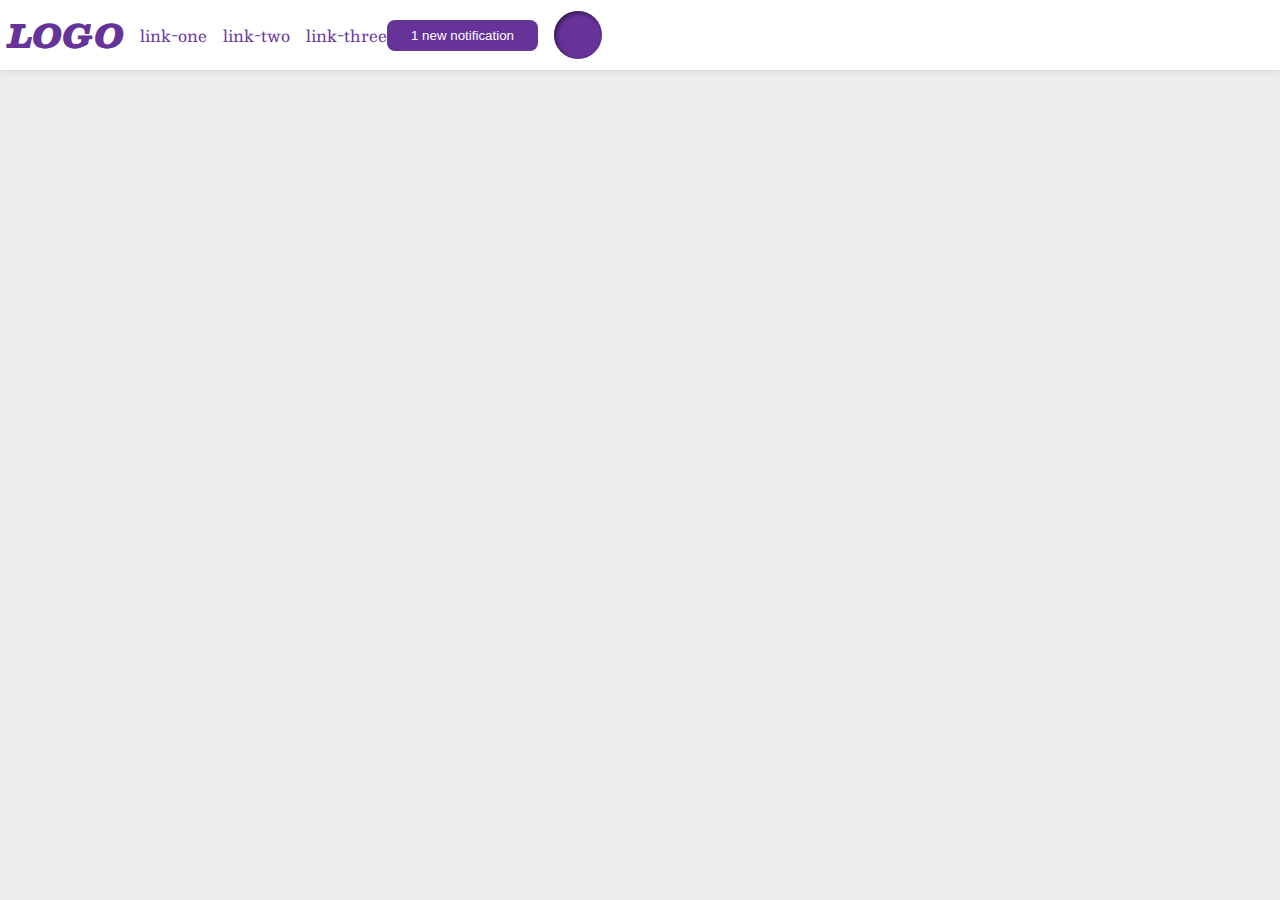
<file: flex/03-flex-header-2/index.html>
<!DOCTYPE html>
<html lang="en">
  <head>
    <meta charset="UTF-8">
    <meta http-equiv="X-UA-Compatible" content="IE=edge">
    <meta name="viewport" content="width=device-width, initial-scale=1.0">
    <title>Flex Header 2</title>
    <link rel="stylesheet" href="style.css">
  </head>
  <body>
    
    <div class="header">
      <div class = "left">
      <div class="logo">
        LOGO
      </div>
      <ul class="links">
        <li><a href="google.com">link-one</a></li>
        <li><a href="google.com">link-two</a></li>
        <li><a href="google.com">link-three</a></li>
      </ul>
      </div>
    <div class = "right">
      <button class="notifications">
        1 new notification
      </button>
      <div class="profile-image"></div>
    </div>
    </div>
  </body>
</html>
</file>
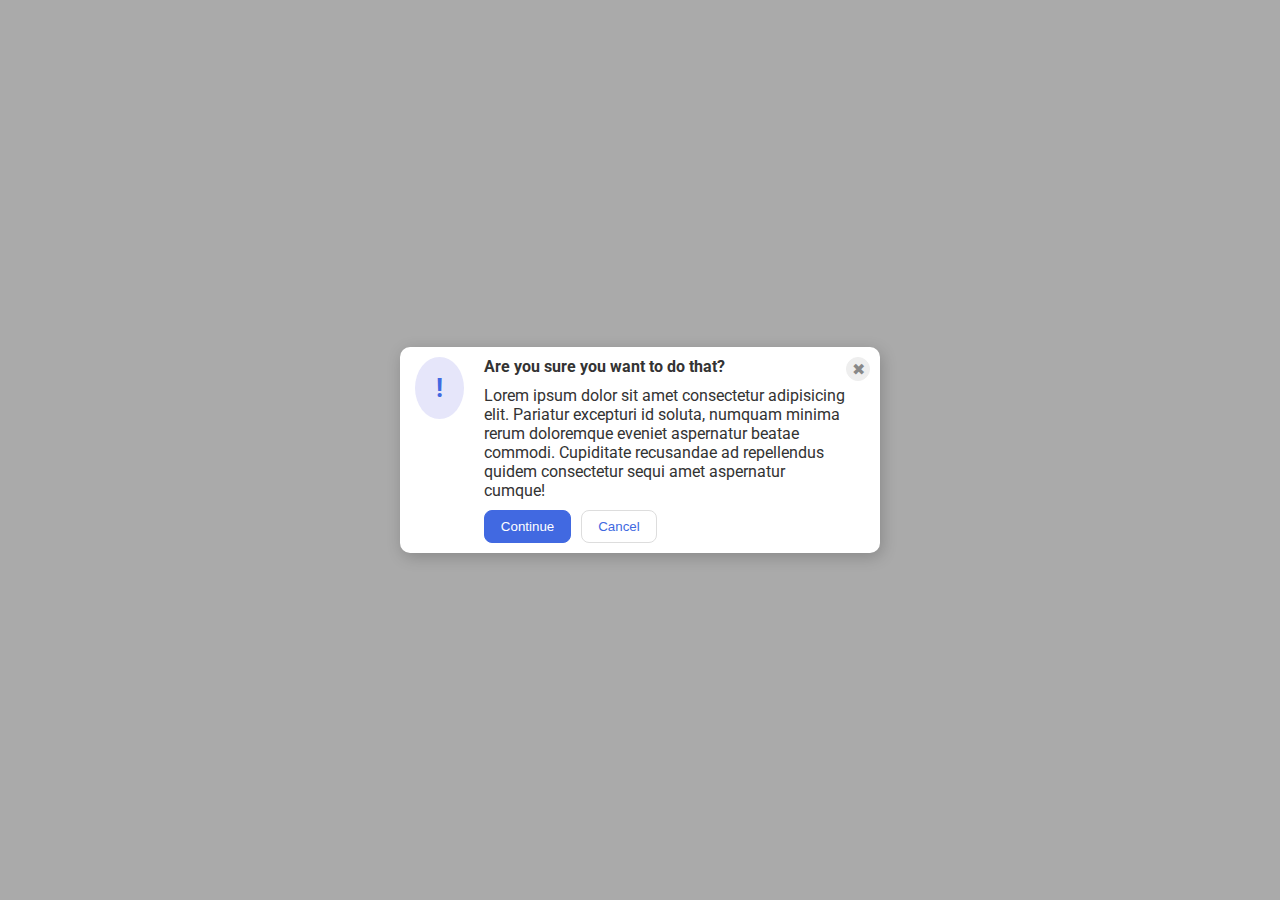
<file: flex/05-flex-modal/index.html>
<!DOCTYPE html>
<html lang="en">
  <head>
    <meta charset="UTF-8">
    <meta http-equiv="X-UA-Compatible" content="IE=edge">
    <meta name="viewport" content="width=device-width, initial-scale=1.0">
    <link rel="stylesheet" href="style.css">
    <title>Modal</title>
  </head>
  <body>
    <div class="modal">
      <div class="icon">!</div>
      <div class = "maintext">
        <div class="header">Are you sure you want to do that?</div>  
        <div class="text">Lorem ipsum dolor sit amet consectetur adipisicing elit. Pariatur excepturi id soluta, numquam minima rerum doloremque eveniet aspernatur beatae commodi. Cupiditate recusandae ad repellendus quidem consectetur sequi amet aspernatur cumque!</div>
        <div class = "button-text">
          <button class="continue">Continue</button>
          <button class="cancel">Cancel</button>
        </div>
      </div>
      <button class="close-button">✖</button>
    </div>
  </body>
</html>
</file>
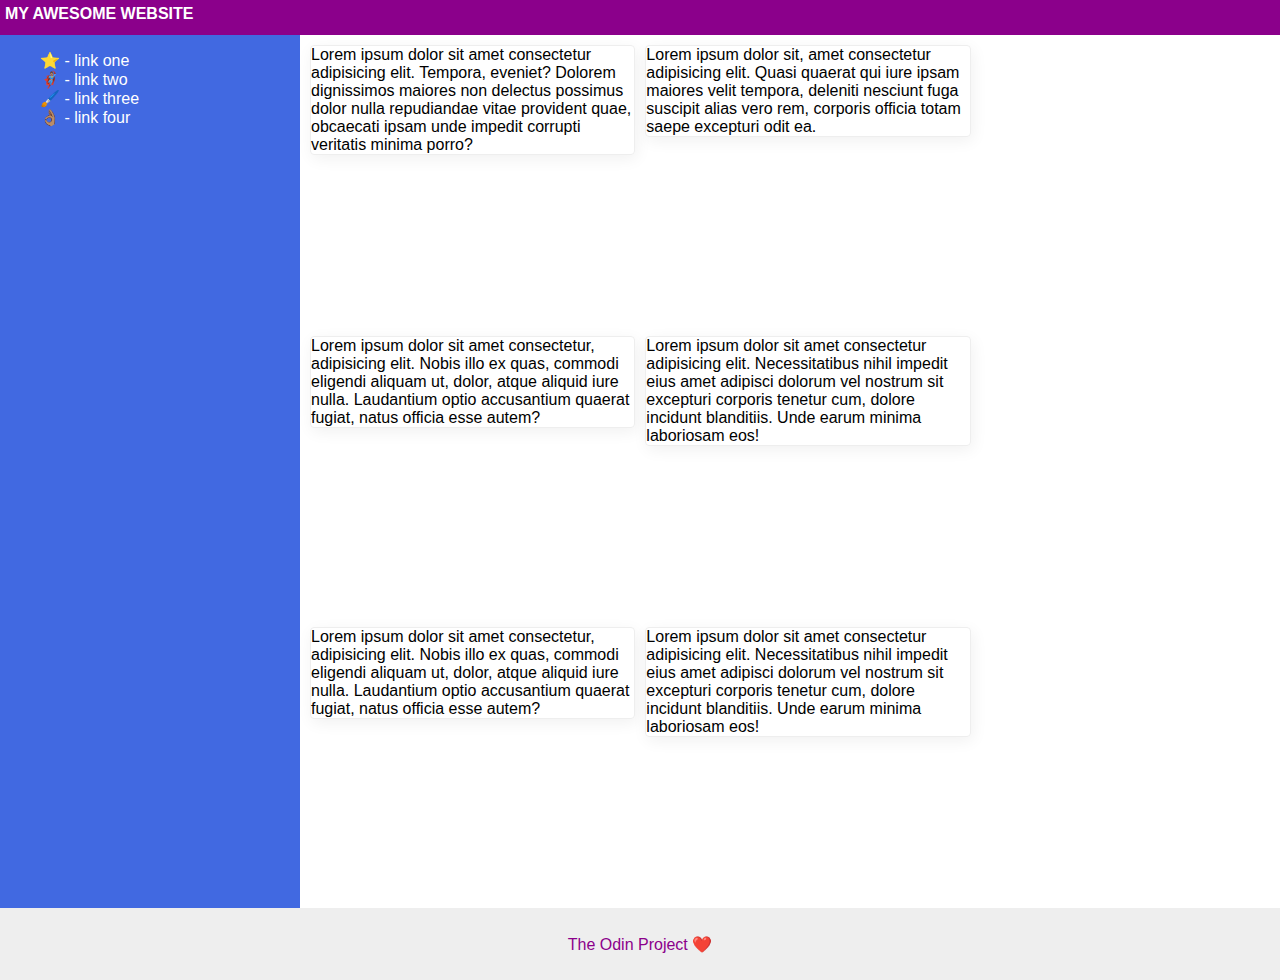
<file: flex/07-flex-layout-2/index.html>
<!DOCTYPE html>
<html lang="en">
  <head>
    <meta charset="UTF-8">
    <meta http-equiv="X-UA-Compatible" content="IE=edge">
    <meta name="viewport" content="width=device-width, initial-scale=1.0">
    <title>The Holy Grail</title>
    <link rel="stylesheet" href="style.css">
  </head>
  <body>
    <div class="header">
      MY AWESOME WEBSITE
    </div>
    <div class = "body">
    <div class="sidebar">
      <ul>
        <li><a href="#">⭐ - link one</a></li>
        <li><a href="#">🦸🏽‍♂️ - link two</a></li>
        <li><a href="#">🖌️ - link three</a></li>
        <li><a href="#">👌🏽 - link four</a></li>
      </ul>
    </div>
    <div class="card-section">
    <div class="card">Lorem ipsum dolor sit amet consectetur adipisicing elit. Tempora, eveniet? Dolorem dignissimos maiores non delectus possimus dolor nulla repudiandae vitae provident quae, obcaecati ipsam unde impedit corrupti veritatis minima porro?</div>
    <div class="card">Lorem ipsum dolor sit, amet consectetur adipisicing elit. Quasi quaerat qui iure ipsam maiores velit tempora, deleniti nesciunt fuga suscipit alias vero rem, corporis officia totam saepe excepturi odit ea.</div>
    <div class="card">Lorem ipsum dolor sit amet consectetur, adipisicing elit. Nobis illo ex quas, commodi eligendi aliquam ut, dolor, atque aliquid iure nulla. Laudantium optio accusantium quaerat fugiat, natus officia esse autem?</div>
    <div class="card">Lorem ipsum dolor sit amet consectetur adipisicing elit. Necessitatibus nihil impedit eius amet adipisci dolorum vel nostrum sit excepturi corporis tenetur cum, dolore incidunt blanditiis. Unde earum minima laboriosam eos!</div>
    <div class="card">Lorem ipsum dolor sit amet consectetur, adipisicing elit. Nobis illo ex quas, commodi eligendi aliquam ut, dolor, atque aliquid iure nulla. Laudantium optio accusantium quaerat fugiat, natus officia esse autem?</div>
    <div class="card">Lorem ipsum dolor sit amet consectetur adipisicing elit. Necessitatibus nihil impedit eius amet adipisci dolorum vel nostrum sit excepturi corporis tenetur cum, dolore incidunt blanditiis. Unde earum minima laboriosam eos!</div>
    </div>  
  </div>
    <div class="footer">
      The Odin Project ❤️
    </div>
  </body>
</html>
</file>
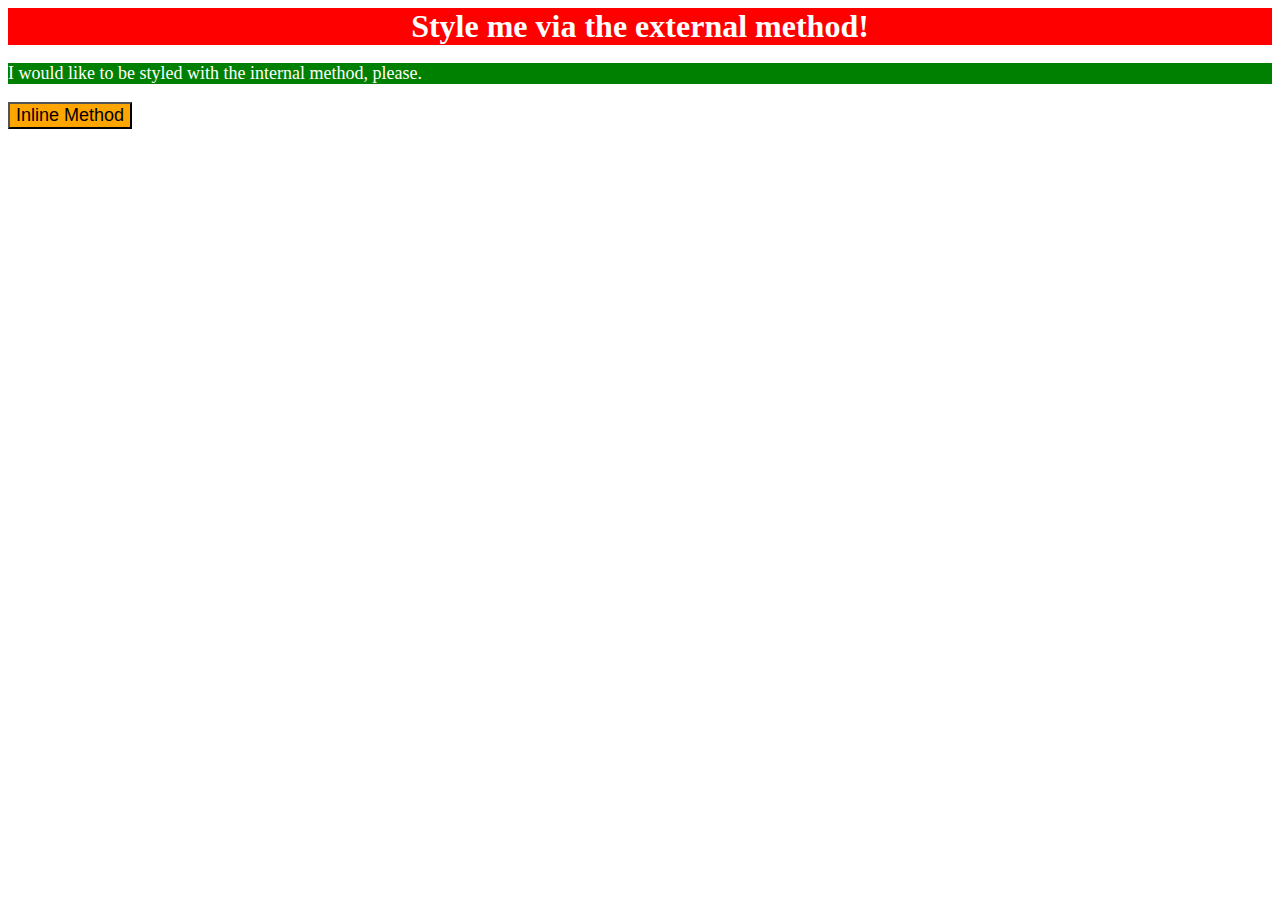
<file: foundations/01-css-methods/index.html>
<!DOCTYPE html>
<html lang="en">
  <head>
    <meta charset="UTF-8">
    <meta http-equiv="X-UA-Compatible" content="IE=edge">
    <meta name="viewport" content="width=device-width, initial-scale=1.0">
    <title>Methods for Adding CSS</title>
    <link rel="stylesheet" href="./styles.css">
    <style>
      p {
        background-color: green;
        color: white; 
        font-size: 18px;
      }
    </style>
  </head>
  <body>
    <div>Style me via the external method!</div>
    <p>I would like to be styled with the internal method, please.</p>
    <button style="background-color: orange; font-size: 18px">Inline Method</button>
  </body>
</html>
</file>
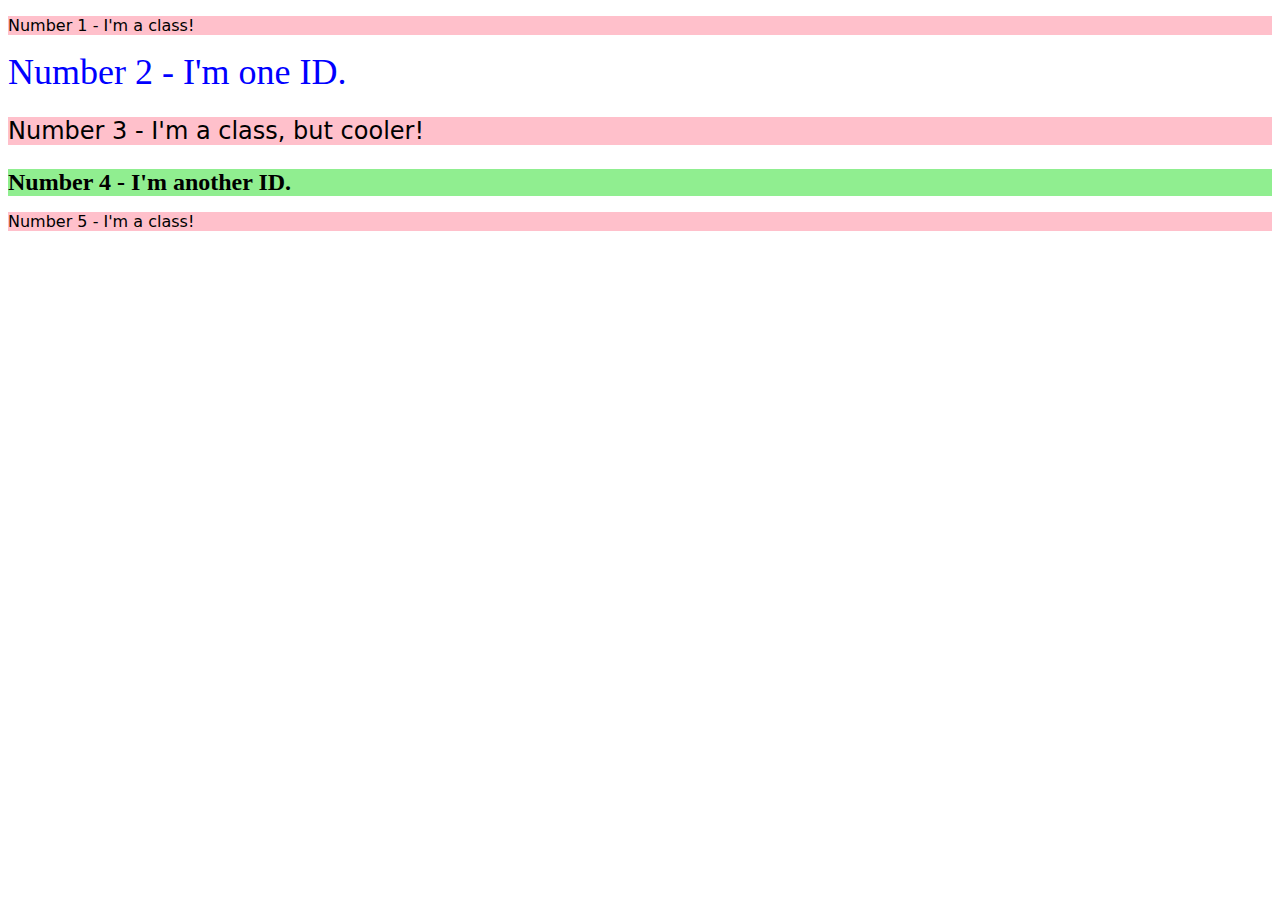
<file: foundations/02-class-id-selectors/index.html>
<!DOCTYPE html>
<html lang="en">
  <head>
    <meta charset="UTF-8">
    <meta http-equiv="X-UA-Compatible" content="IE=edge">
    <meta name="viewport" content="width=device-width, initial-scale=1.0">
    <title>Class and ID Selectors</title>
    <link rel="stylesheet" href="style.css">
  </head>
  <body>
    <p class="odd">Number 1 - I'm a class!</p>
    <div id="two">Number 2 - I'm one ID.</div>
    <p class="odd" style="font-size: 24px;">Number 3 - I'm a class, but cooler!</p>
    <div id="four">Number 4 - I'm another ID.</div>
    <p class="odd">Number 5 - I'm a class!</p>
  </body>
</html>
</file>
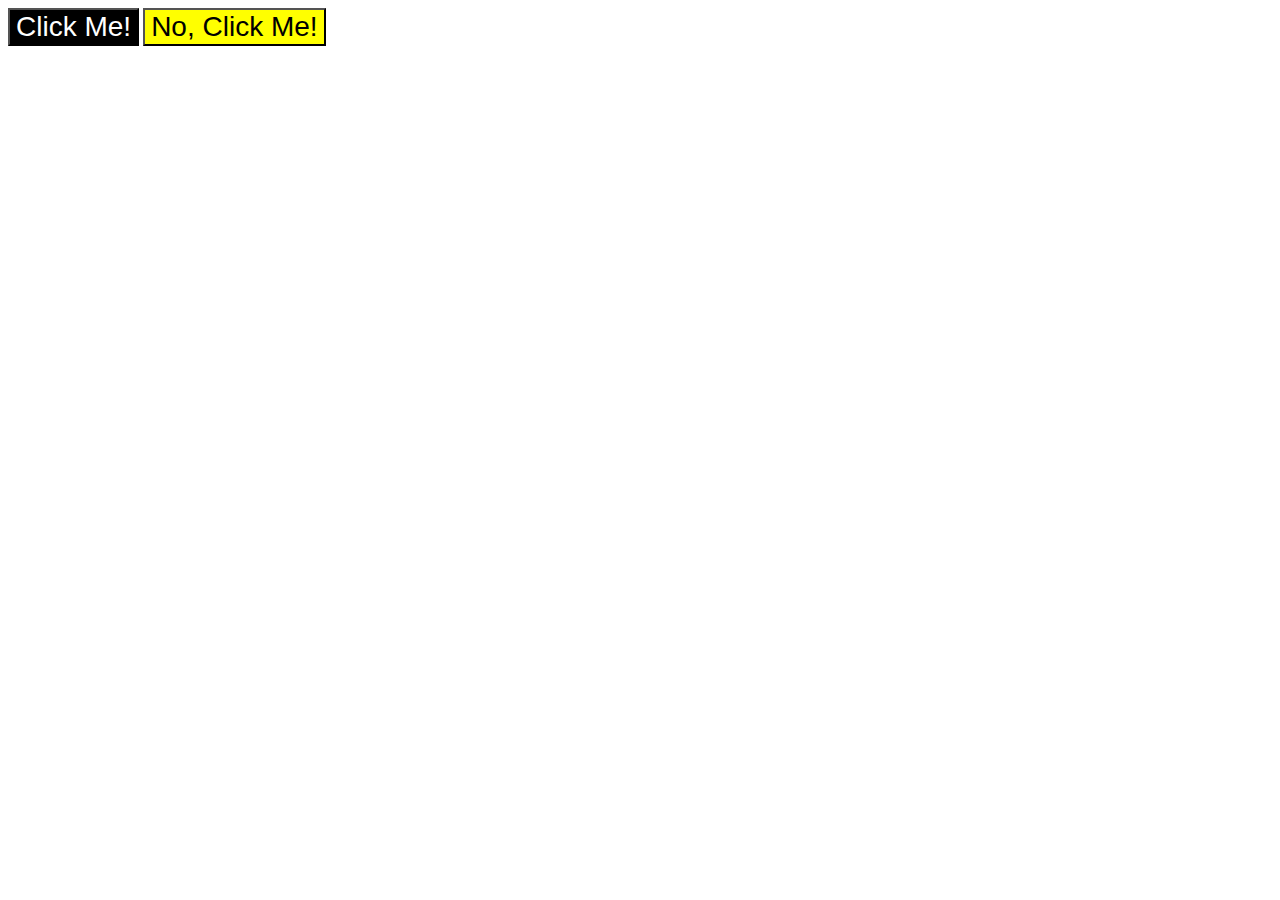
<file: foundations/03-grouping-selectors/index.html>
<!DOCTYPE html>
<html lang="en">
  <head>
    <meta charset="UTF-8">
    <meta http-equiv="X-UA-Compatible" content="IE=edge">
    <meta name="viewport" content="width=device-width, initial-scale=1.0">
    <title>Grouping Selectors</title>
    <link rel="stylesheet" href="style.css">
  </head>
  <body>
    <button class="left">Click Me!</button>
    <button class="right">No, Click Me!</button>
  </body>
</html>
</file>
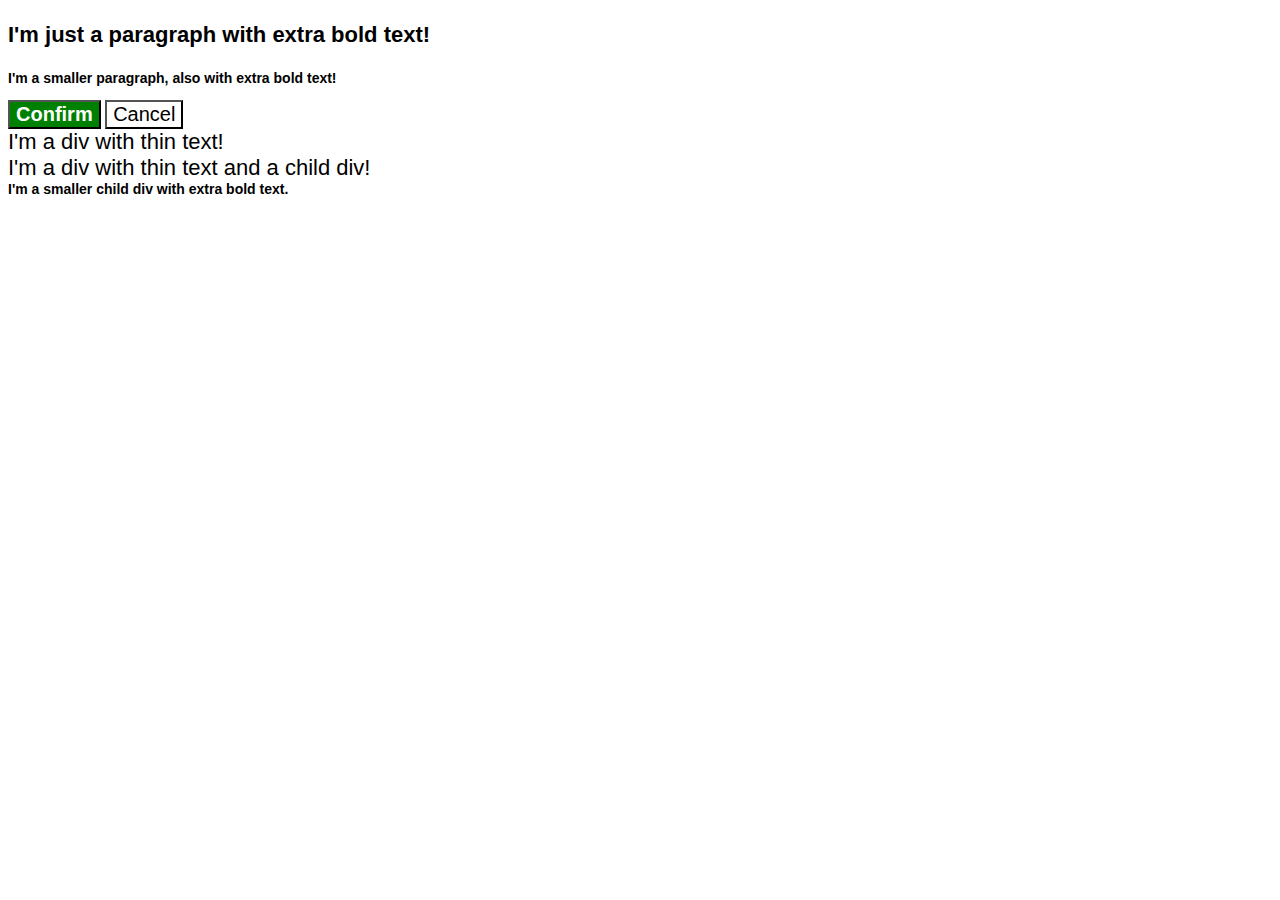
<file: foundations/06-cascade-fix/index.html>
<!DOCTYPE html>
<html lang="en">
  <head>
    <meta charset="UTF-8">
    <meta http-equiv="X-UA-Compatible" content="IE=edge">
    <meta name="viewport" content="width=device-width, initial-scale=1.0">
    <title>Fix the Cascade</title>
    <link rel="stylesheet" href="style.css">
  </head>
  <body>
    <p class="para">I'm just a paragraph with extra bold text!</p>
    <p class="para small-para">I'm a smaller paragraph, also with extra bold text!</p>
    <button id="confirm-button" class="button confirm">Confirm</button>
    <button id="cancel-button" class="button cancel">Cancel</button>
    <div class="text">I'm a div with thin text!</div>
    <div class="text">I'm a div with thin text and a child div!
    <!-- text child needs to be fixed-->
      <div class="text child">I'm a smaller child div with extra bold text.</div>
    </div>
  </body>
</html>
</file>
<file: flex/03-flex-header-2/style.css>
/* this is some magical font-importing.  
you'll learn about it later. */
@import url('https://fonts.googleapis.com/css2?family=Besley:ital,wght@0,400;1,900&display=swap');

body {
  margin: 0;
  background: #eee;
  font-family: Besley, serif;
}

.header {
  background: white;
  border-bottom: 1px solid #ddd;
  box-shadow: 0 0 8px rgba(0,0,0,.1);
  display: flex;
  padding: 8px;
}

.profile-image {
  background: rebeccapurple;
  box-shadow: inset 2px 2px 4px rgba(0,0,0,.5);
  border-radius: 50%;
  width: 48px;
  height: 48px;
}

.left , .right{
  justify-content: space-around;
  display: flex;
  align-items: center;
  gap: 16px;
}

.logo {
  color: rebeccapurple;
  font-size: 32px;
  font-weight: 900;
  font-style: italic;
}

button {
  border: none;
  border-radius: 8px;
  background: rebeccapurple;
  color: white;
  padding: 8px 24px;
}

a {
  /* this removes the line under our links */
  text-decoration: none;
  color: rebeccapurple;
}

ul {
  list-style-type: none;
  display: flex;
  gap: 16px;
  margin: 0;
  padding: 0;
}
</file>
<file: flex/05-flex-modal/style.css>
@import url('https://fonts.googleapis.com/css2?family=Roboto:wght@400;700&display=swap');

html, body {
  height: 100%;
}

body {
  font-family: Roboto, sans-serif;
  margin: 0;
  background: #aaa;
  color: #333;
  /* I'll give you this one for free lol */
  display: flex;
  align-items: center;
  justify-content: center;
}

.modal {
  background: white;
  width: 480px;
  border-radius: 10px;
  box-shadow: 2px 4px 16px rgba(0,0,0,.2);
  display: flex;
  align-items: flex-start;

}

.icon {
  color: royalblue;
  font-size: 26px;
  font-weight: 700;
  background: lavender;
  width: 42px;
  height: 42px;
  border-radius: 50%;
  display: flex;
  align-items: center;
  justify-content: center;
  padding: 10px 20px;
  margin-left: 15px;
  margin-top: 10px;
  margin-right: 10px;
}

.close-button {
  background: #eee;
  border-radius: 50%;
  color: #888;
  font-weight: 400;
  font-size: 16px;
  height: 24px;
  width: 24px;
  display: flex;
  align-items: center;
  justify-content: center;
  border: 1px solid #eee;
  padding: 10px;
  margin-top: 10px;
  margin-right: 10px;
}

.header {
  padding: 10px; 
  font-weight: bold;
}


.maintext {
  display: flex;
  flex-direction: column;
}

.text {
  margin-bottom: 10px;
  margin-left:10px
}

.button-text {
  align-items: center;
  display: flex;
  gap: 10px;
  margin-bottom: 10px;
  margin-left: 10px;
}

button {
  cursor: pointer;
  padding: 8px 16px;
  border-radius: 8px;
  display: flex;
}

button.continue {
  background: royalblue;
  border: 1px solid royalblue;
  color: white;
}

button.cancel {
  background: white;
  border: 1px solid #ddd;
  color: royalblue;
}
</file>
<file: flex/07-flex-layout-2/style.css>
body {
  font-family: -apple-system, BlinkMacSystemFont, 'Segoe UI', Roboto, Oxygen, Ubuntu, Cantarell, 'Open Sans', 'Helvetica Neue', sans-serif;
  margin: 0;
  min-height: 100vh;
  display: flex;
  flex-direction: column;
}

.header {
  height: 25px;
  background: darkmagenta;
  color: white;
  padding: 5px;
  font-weight: bold;
}

.body {
  display: flex;
  flex-direction: row;
  flex-wrap: wrap;
}

.footer {
  height: 72px;
  background: #eee;
  color: darkmagenta;
  align-self: center;
  margin-top: auto;
  width: 100%;
  align-items: center;
  display: flex;
  justify-content: center;
}

.sidebar {
  width: 300px;
  background: royalblue;
  box-sizing: border-box;
  height: 873px;
}

.card {
  border: 1px solid #eee;
  box-shadow: 2px 4px 16px rgba(0,0,0,.06);
  border-radius: 4px;
  height: fit-content;
  flex: 0 0 33.3333%;
}

.card-section {
  display: flex;
  gap: 10px;
  flex: 1;
  flex-wrap: wrap;
  flex-direction: row;
  margin-top: 10px;
  margin-left: 10px;
}

a {
  text-decoration: none;
  color: white;
}

li {
  list-style-type: none;
}
</file>
<file: foundations/01-css-methods/styles.css>
div {
    background-color: red;
    color: white;
    font-size: 32px;
    text-align: center;
    font-weight: bold;
}
</file>
<file: foundations/02-class-id-selectors/style.css>
.odd {
    background-color: #FFC0CB;
    font-family: Verdana, DejaVu Sans, sans-serif;
}

#two {
    color: #0000FF;
    font-size: 36px;
}

#four {
    background-color: #90ee90;
    font-size: 24px;
    font-weight: bold;
}
</file>
<file: foundations/03-grouping-selectors/style.css>
.left {
    background-color: black;
    color: white;
}

.right {
    background-color: yellow;
}

.left, .right {
    font-size: 28px;
    font-family: 'Helvetica', 'Times New Roman', 'sans-serif';
}
</file>
<file: foundations/06-cascade-fix/style.css>
body {
  font-family: Arial, Helvetica, sans-serif;
}

.para.small-para {
  color: hsl(0, 0%, 0%);
  font-weight: 800;
  font-size: 14px;
}



.para {
  font-size: 22px;
  font-weight: 800;
}

button.confirm {
  background: green;
  color: white;
  font-weight: bold;
} 

.button {
  background-color: rgb(255, 255, 255);
  color: rgb(0, 0, 0);
  font-size: 20px;
}

.text > .child {
  color: rgb(0, 0, 0);
  font-weight: 800;
  font-size: 14px;
}

div.text {
  color: rgb(0, 0, 0);
  font-size: 22px;
  font-weight: 100;
}
</file>
